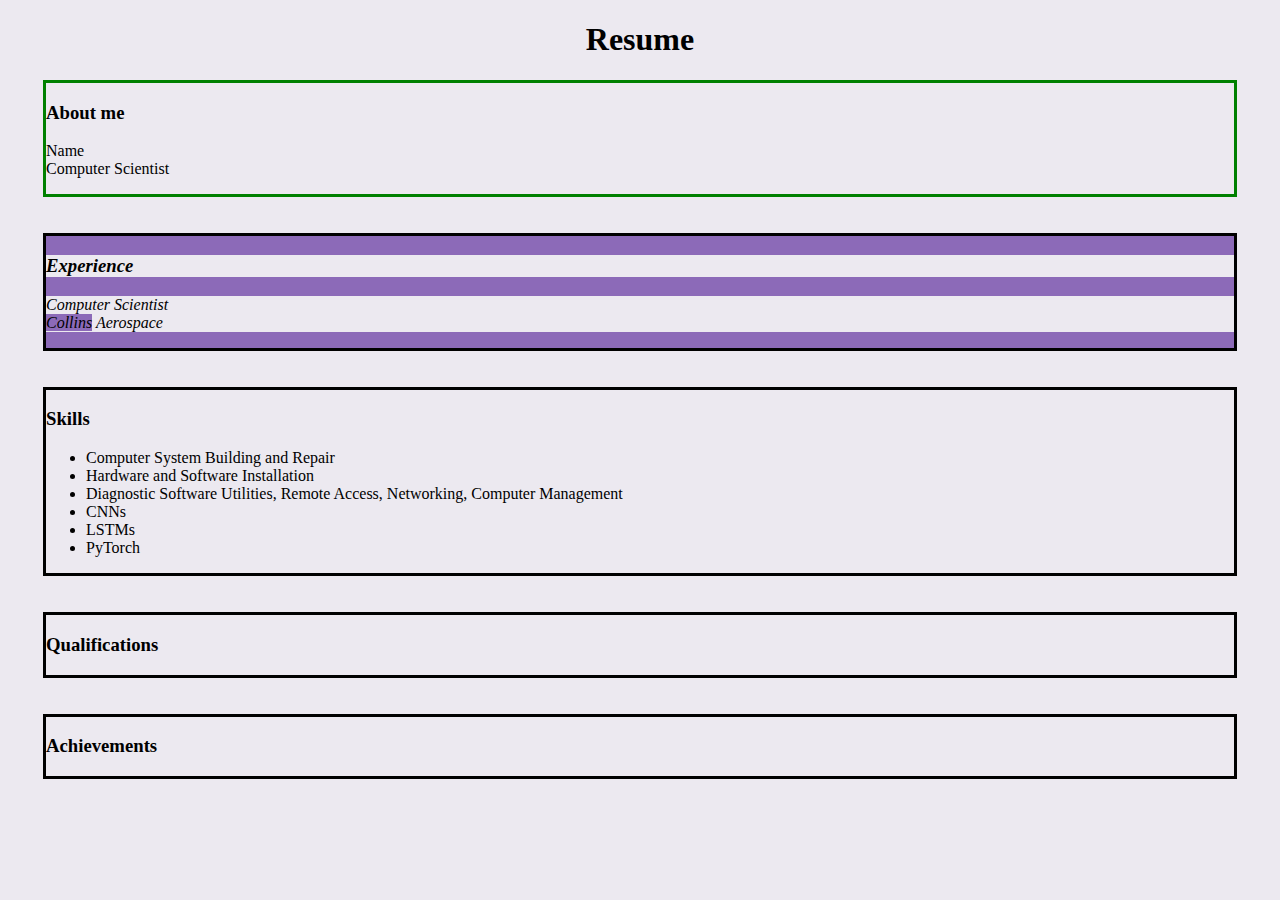
<file: index.html>
<!doctype html>
<html>
<head>
<title>CSS</title>
<link rel="stylesheet" href="lab1.css">
</head>
<body>
<h1>Resume</h1>
<div class="c1" id="id1">
<h3>About me</h3>
<p> Name<br>Computer Scientist</p>
</div>
<br><br>
<div class="c2">
<h3>Experience</h3>
<p>Computer Scientist<br><span class="c2">Collins</span> Aerospace</p>
</div>
<br><br>
<div class="c3">
<h3>Skills</h3>
<ul>
<li>Computer System Building and Repair</li>
<li>Hardware and Software Installation</i>
<li>Diagnostic Software Utilities, Remote Access, Networking, Computer Management</i>
<li>CNNs</li>
<li>LSTMs</i>
<li>PyTorch</li>
</ul>
</div>
<br><br>
<div class="c4">
<h3>Qualifications</h3>
<p></p>
</div>
<br><br>
<div class="c5">
<h3>Achievements</h3>
<p></p>
</div>
<br><br>
</body>
</html>
</file>
<file: lab1.css>
.c1{
	font-family:"Times New Roman";
}
#id1{
	color:green;
}
h1{
	text-align:center;
	font-style:underline;
}
.c2{
	font-style:italic;
	background-color:#8c6ab8;
}
div {
  margin-inline: 35px;
  border-style: solid;
  border-spacing: 100px;
}
*{
	background-color:#ece9f0;
	color:black;
	text-align:left;
}
</file>
<file: lab2.css>
@keyframes example{
from{ background-color:red;
transform:rotate(0deg);}
to{transform:rotate(360deg);
	background-color:yellow;}
}
div.cl1{
width:100px;
height:100px;
background-color:red;
animation-name:example;
animation-duration:4s;
animation-iteration-count:5;
animation-direction:reverse;
animation-timing-function:ease-in-out;
animation-delay:2s;
animation-fill-mode:backwards;
}
@keyframes example2{
0%{ background-color:red;}
25%{background-color:yellow;}
50%{ background-color:blue;}
100%{background-color:green;}
}
div.cl2{
width:100px;
height:100px;
background-color:red;
animation-name:example2;
animation-duration:4s;
animation-iteration-count:infinite;   /* numbers */
animation-direction:alternate-reverse;  /* alternate,normal */
animation-timing-function:linear;  /* ease,ease-in,ease-out */
animation-delay:3s;
animation-fill-mode:forward;
}
@keyframes example3{
0%{color:red;
font-size:15px;}
25%{color:yellow;font-size:50px;}
50%{color:blue;font-size:70px;}
100%{color:green;font-size:100px;}
}
div.cl3{
color:black;
animation-name:example3;
animation-duration:4s;
animation-iteration-count:infinite;   /* numbers */
animation-direction:alternate-reverse;  /* alternate,normal */
animation-timing-function:linear;  /* ease,ease-in,ease-out */
animation-delay:3s;
animation-fill-mode:backwards;
}
@keyframes example4{
0%{background-color:red;transform:translateY(0px);}
25%{background-color:yellow;transform:translateY(100px);}
50%{ background-color:blue;transform:translateY(-100px);}
75%{transform:translateY(0px);}
100%{background-color:green;transform:translateY(100px);}
}
div.cl4{
	height: 25px;
  width: 25px;
  background-color: red;
  border-radius: 50%;
  display: inline-block;
animation-name:example4;
animation-duration:4s;
animation-iteration-count:infinite;   /* numbers */
animation-direction:alternate-reverse;  /* alternate,normal */
animation-timing-function:linear;  /* ease,ease-in,ease-out */
animation-delay:1s;
animation-fill-mode:backwards;
}
</file>
